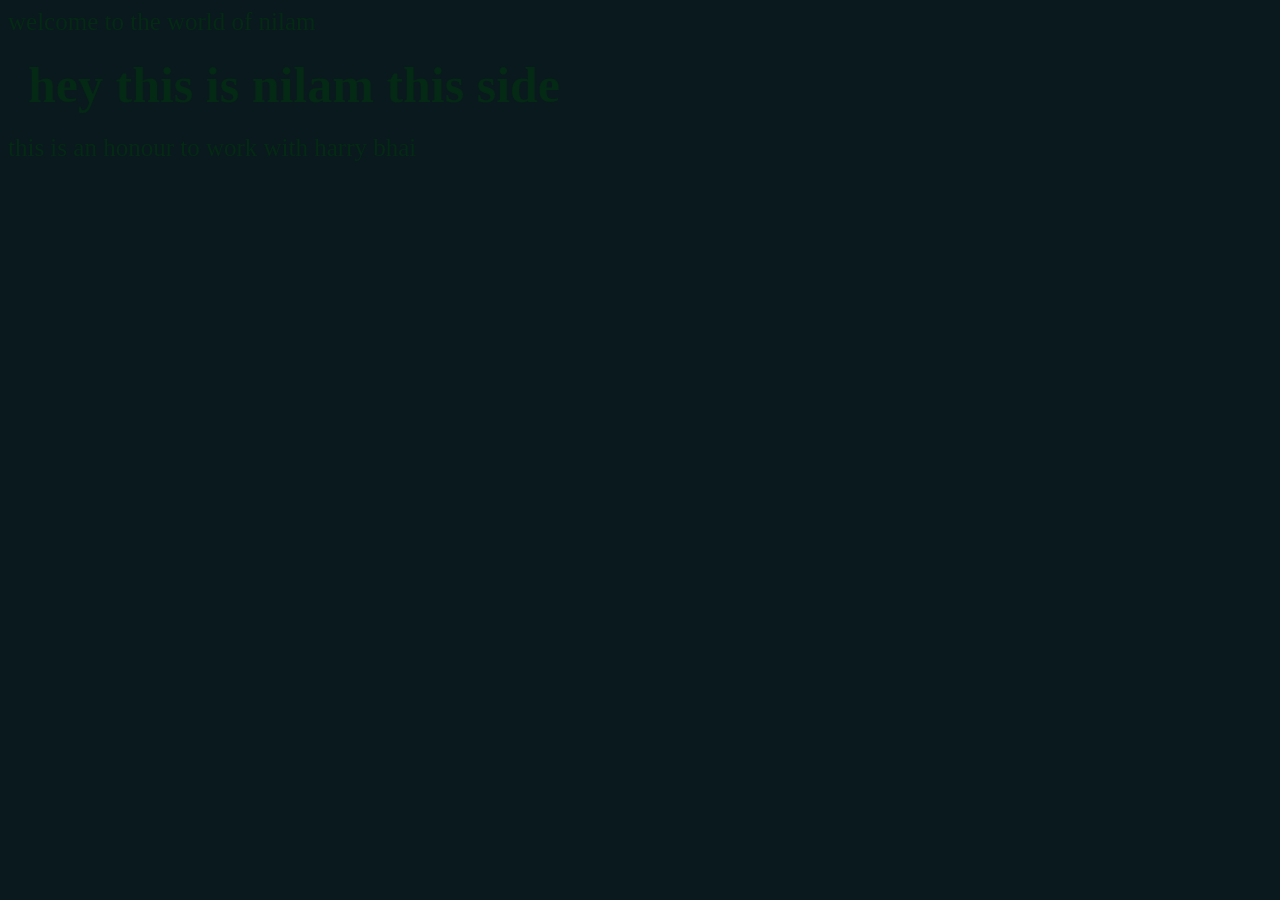
<file: index.html>
<!DOCTYPE html>
<html lang="en">
<head>
    <meta charset="UTF-8">
    <meta name="viewport" content="width=device-width, initial-scale=1.0">
    <title>nilam chouhan codes</title>
    <link rel="stylesheet" href="style.css">
</head>
welcome to the world of nilam
<body>
    <h1>hey this is nilam this side</h1>
</body>
this is an honour to work with harry bhai
<script src="script.js"></script>
</html>
</file>
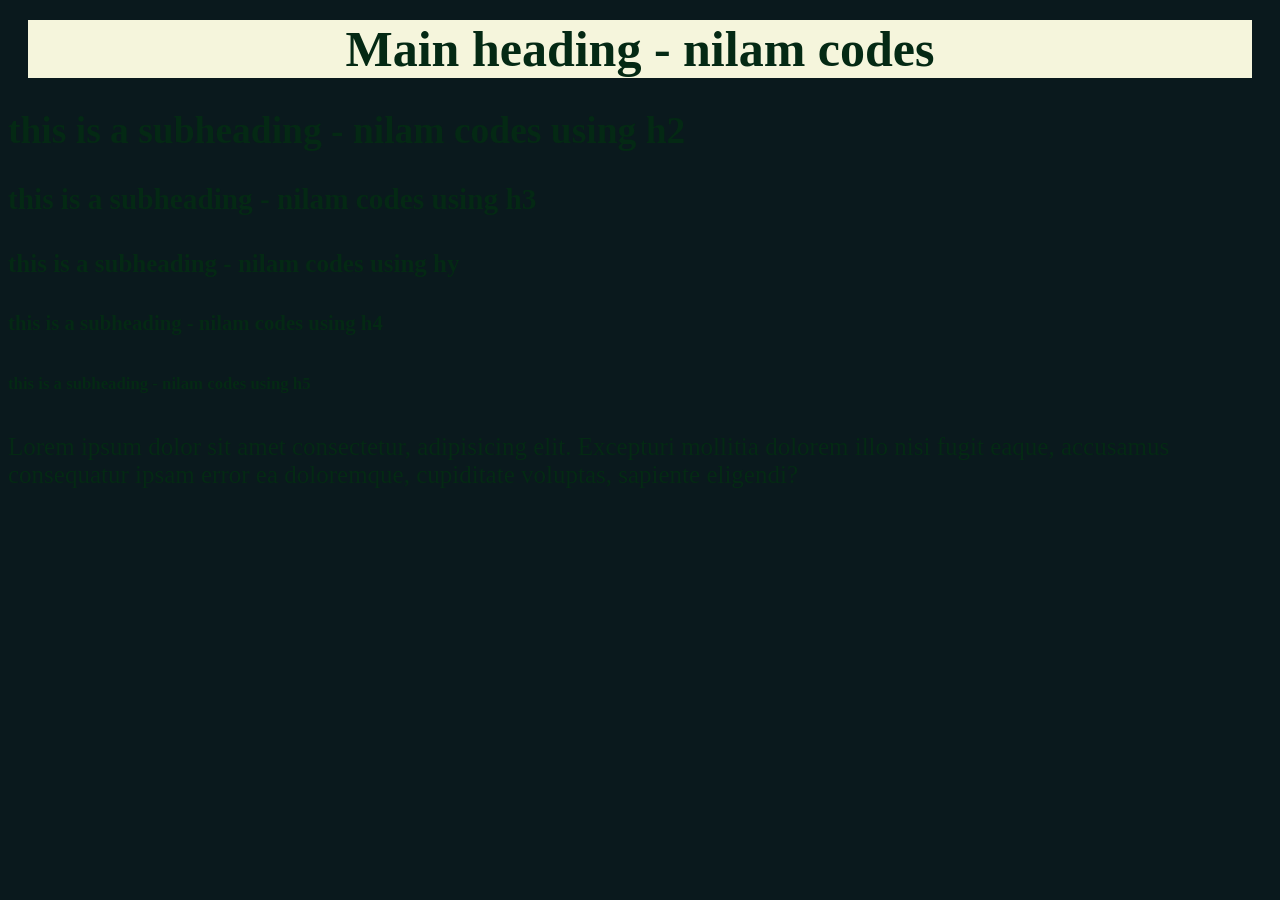
<file: bookmark.html>
<!DOCTYPE html>
<html lang="en">
<head>
    <meta charset="UTF-8">
    <meta name="viewport" content="width=device-width, initial-scale=1.0">
    <title>nilam chouhan codes</title>
    <link rel="stylesheet" href="style.css">
</head>
<body>
    <h1 style=" background-color: beige; text-align: center; "> Main heading - nilam codes </h1>
    <h2>   this is a subheading - nilam codes using h2</h2>
    <h3>   this is a subheading - nilam codes using h3</h3>
    <h4>   this is a subheading - nilam codes using hy</h4>
    <h5>   this is a subheading - nilam codes using h4</h5>
    <h6>   this is a subheading - nilam codes using h5</h6>
    <p> Lorem ipsum dolor sit amet consectetur, adipisicing elit. Excepturi mollitia dolorem illo nisi fugit eaque, accusamus consequatur ipsam error ea doloremque, cupiditate voluptas, sapiente eligendi? </p>
    <script src="script.js"></script>
</body>
</html>
</file>
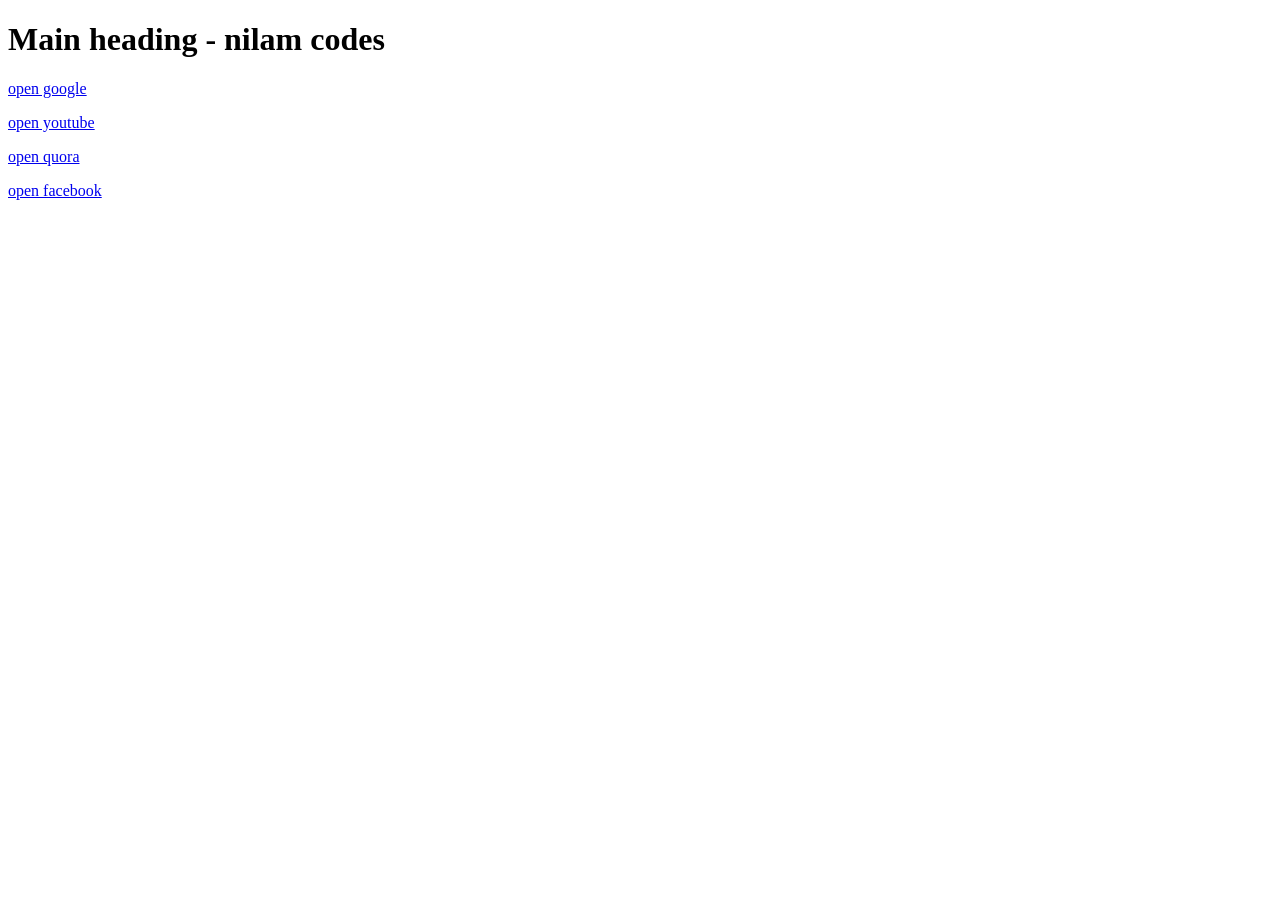
<file: bookmarkmanager.html>
<!DOCTYPE html>
<html lang="en">
<head>
    <meta charset="UTF-8">
    <meta name="viewport" content="width=device-width, initial-scale=1.0">
    <title>Document</title>
</head>
<body>
    <h1> Main heading - nilam codes</h1>
    <p><a target="_blank" href="https://www.google.com">open google</a></p>
    <p><a target="_blank" href="https://www.youtube.com">open youtube</a></p>
    <p><a target="_blank" href="https://www.quora.com">open quora</a></p>
    <p><a target="_blank" href="https://www.facebook.com">open facebook</a></p>
</body>
</html>
</file>
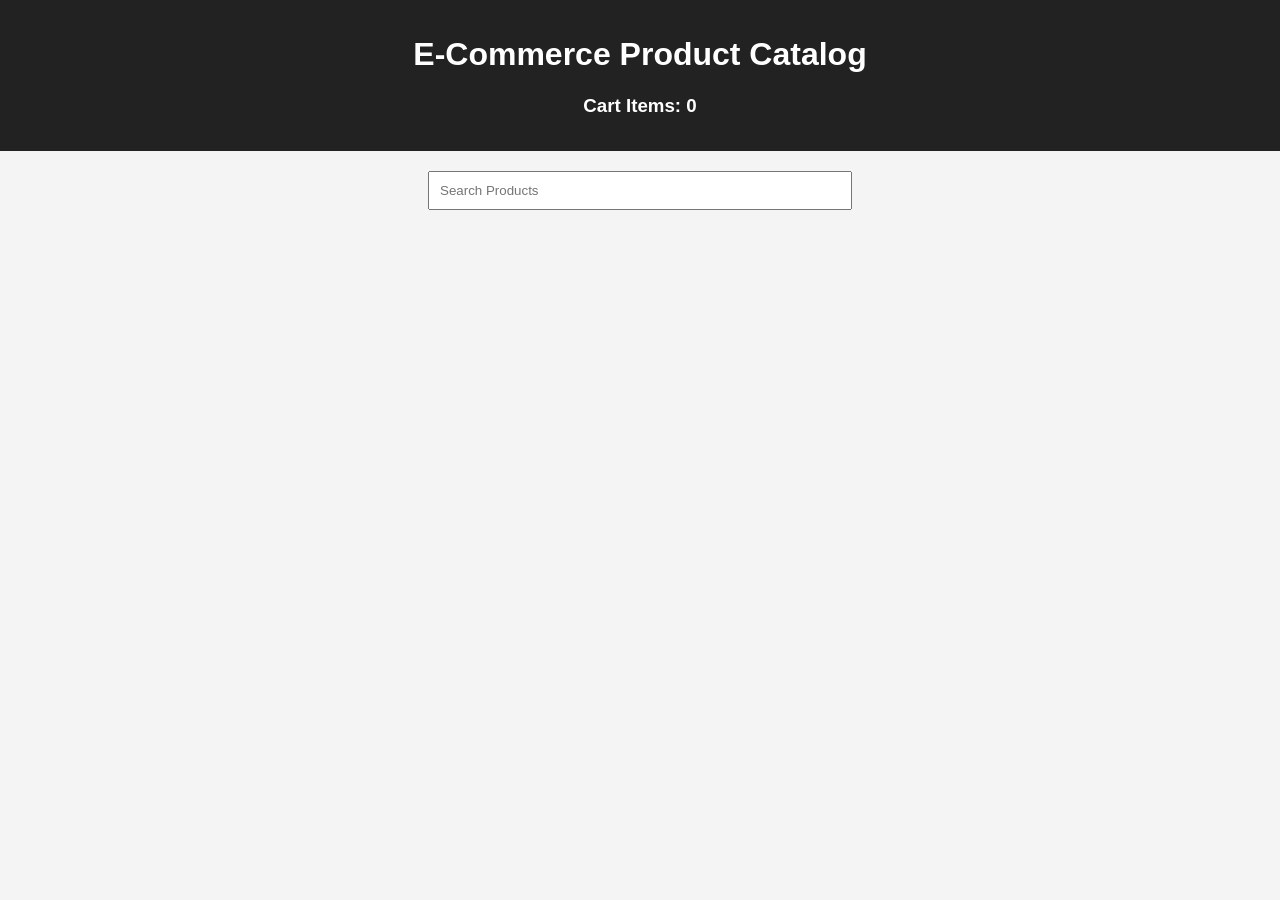
<file: ecommerce.html>
<!DOCTYPE html>
<html lang="en">
<head>
<meta charset="UTF-8">
<meta name="viewport" content="width=device-width, initial-scale=1.0">
<title>Shop Catalog</title>

<style>
body{
    font-family:Arial,sans-serif;
    margin:0;
    background:#f4f4f4;
}

header{
    background:#222;
    color:white;
    padding:15px;
    text-align:center;
}

#search{
    width:80%;
    max-width:400px;
    padding:10px;
    margin:20px auto;
    display:block;
}

.products{
    display:grid;
    grid-template-columns:repeat(auto-fit,minmax(250px,1fr));
    gap:20px;
    padding:20px;
}

.card{
    background:white;
    padding:15px;
    border-radius:10px;
    box-shadow:0 0 10px rgba(0,0,0,.1);
}

.card img{
    width:100%;
    height:220px;
    object-fit:contain;
}

button{
    background:#007bff;
    color:white;
    border:none;
    padding:10px;
    cursor:pointer;
    border-radius:5px;
}
</style>
</head>

<body>

<header>
    <h1>E-Commerce Product Catalog</h1>
    <h3>Cart Items: <span id="count">0</span></h3>
</header>

<input type="text" id="search" placeholder="Search Products">

<div class="products" id="products"></div>

<script>

let allProducts=[];

async function loadProducts(){

    const response = await fetch(
      "https://fakestoreapi.com/products"
    );

    allProducts = await response.json();

    displayProducts(allProducts);
}

function displayProducts(products){

    const container =
      document.getElementById("products");

    container.innerHTML="";

    products.forEach(product=>{

        container.innerHTML += `
        <div class="card">
            <img src="${product.image}">
            <h3>${product.title}</h3>
            <p>$${product.price}</p>
            <button onclick="addToCart(${product.id})">
                Add To Cart
            </button>
        </div>
        `;
    });
}

function addToCart(id){

    let cart =
      JSON.parse(localStorage.getItem("cart")) || [];

    cart.push(id);

    localStorage.setItem(
      "cart",
      JSON.stringify(cart)
    );

    updateCartCount();
}

function updateCartCount(){

    let cart =
      JSON.parse(localStorage.getItem("cart")) || [];

    document.getElementById("count").innerText =
      cart.length;
}

document.getElementById("search")
.addEventListener("input",(e)=>{

    const value =
      e.target.value.toLowerCase();

    const filtered =
      allProducts.filter(product =>
      product.title
      .toLowerCase()
      .includes(value));

    displayProducts(filtered);
});

updateCartCount();
loadProducts();

</script>

</body>
</html>
</file>
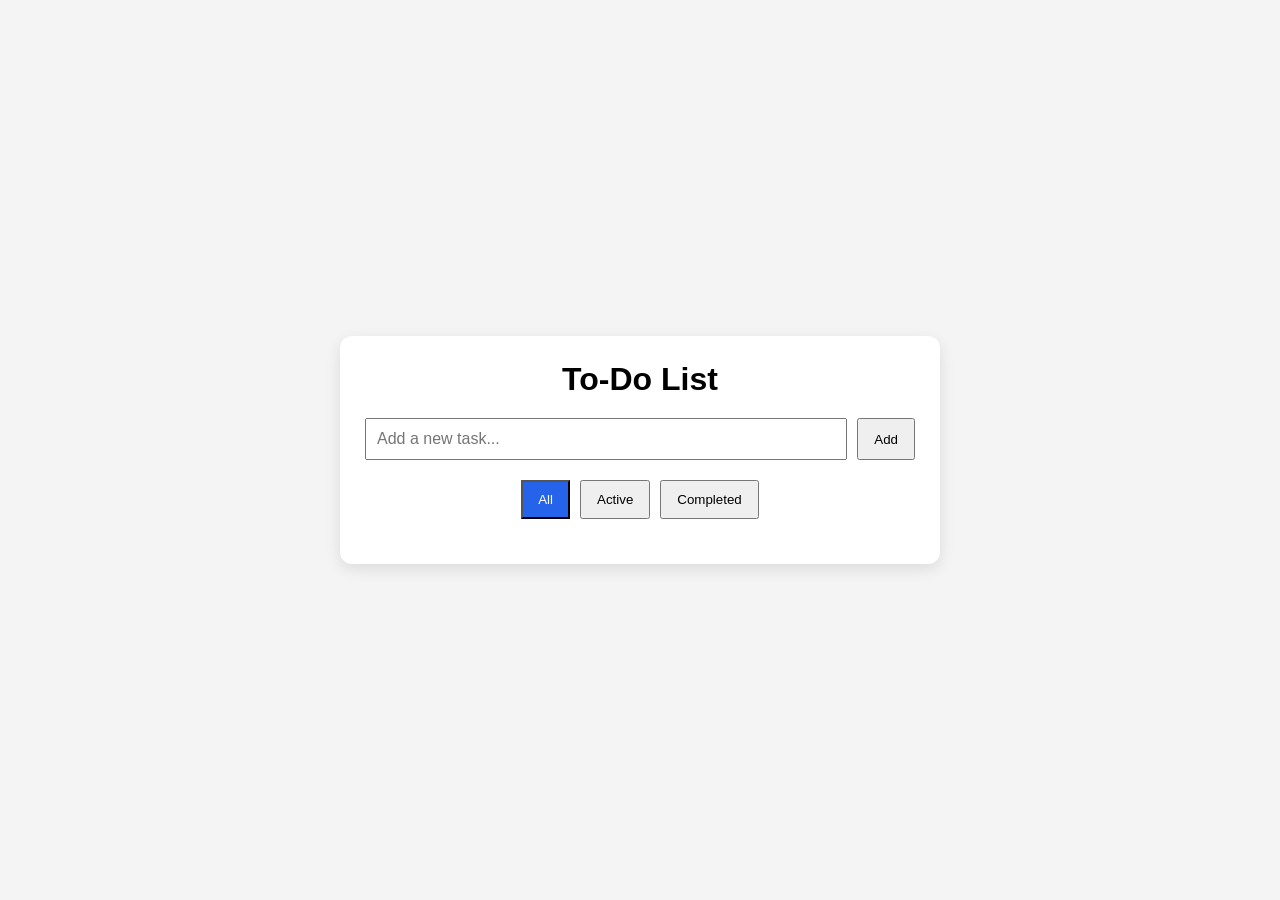
<file: todolist.html>
<!DOCTYPE html>
<html lang="en">
<head>
    <meta charset="UTF-8">
    <meta name="viewport" content="width=device-width, initial-scale=1.0">
    <title>Nilam Codes To-Do App</title>
    <link rel="stylesheet" href="styleee.css">
</head>
<body>

    <div class="container">

        <h1>To-Do List</h1>

        <div class="input-section">
            <input
                type="text"
                id="taskInput"
                placeholder="Add a new task..."
            >
            <button id="addBtn">Add</button>
        </div>

        <div class="filters">
            <button class="filter-btn active" data-filter="all">
                All
            </button>

            <button class="filter-btn" data-filter="active">
                Active
            </button>

            <button class="filter-btn" data-filter="completed">
                Completed
            </button>
        </div>

        <ul id="taskList"></ul>

    </div>

    <script src="scriptt.js"></script>

</body>
</html>
</file>
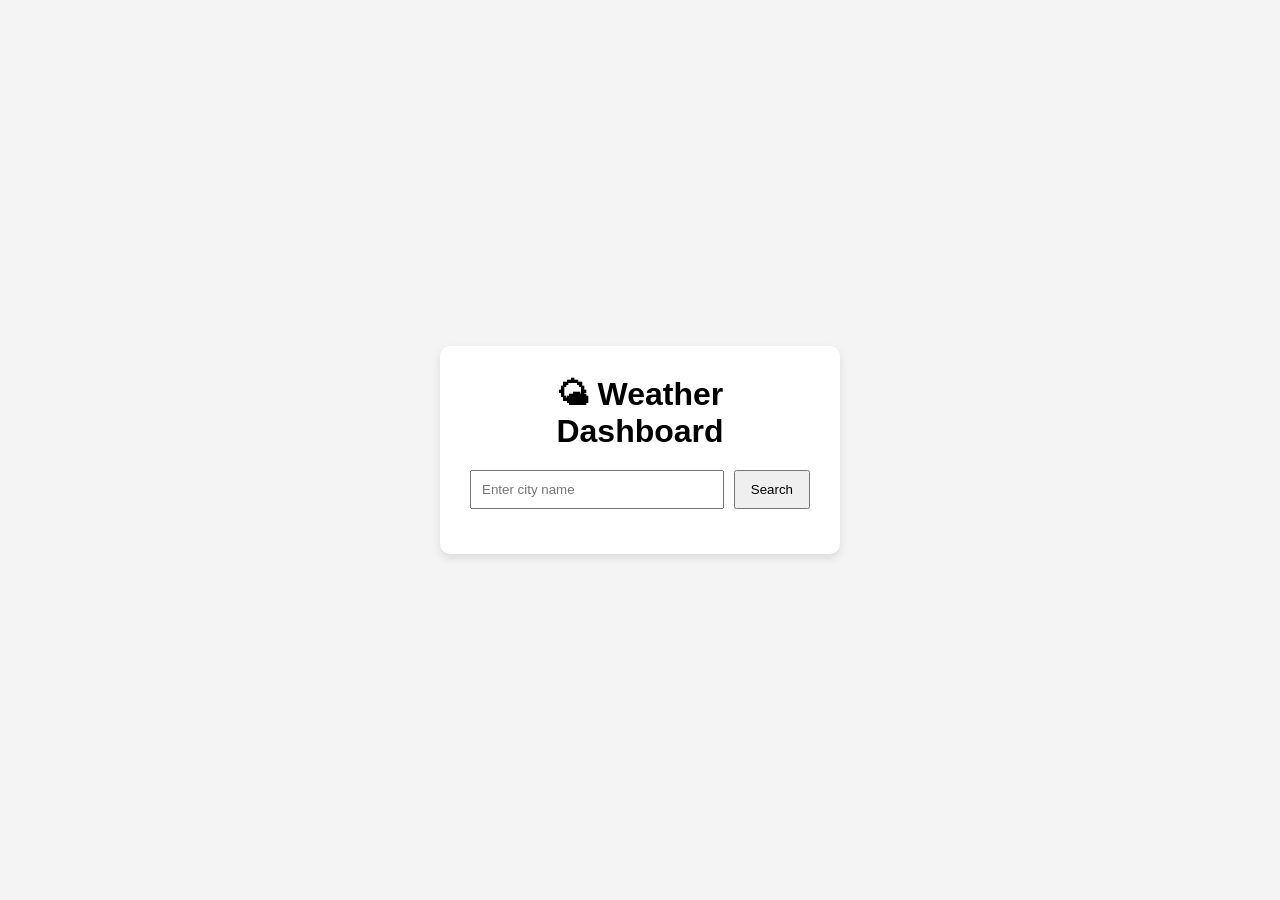
<file: weather.html>
<!DOCTYPE html>
<html lang="en">
<head>
    <meta charset="UTF-8">
    <meta name="viewport" content="width=device-width, initial-scale=1.0">
    <title>Weather Dashboard - Nilam Chouhan Codes</title>
    <link rel="stylesheet" href="weather.css">
</head>
<body>

    <div class="container">
        <h1>🌤 Weather Dashboard</h1>

        <div class="search-box">
            <input type="text" id="cityInput" placeholder="Enter city name">
            <button id="searchBtn">Search</button>
        </div>

        <div id="weatherCard" class="weather-card">
            <h2 id="cityName"></h2>
            <p id="temperature"></p>
            <p id="humidity"></p>
            <p id="wind"></p>
            <p id="description"></p>
        </div>

        <p id="errorMessage"></p>
    </div>

    <script src="scriptweather.js"></script>
</body>
</html>
</file>
<file: style.css>
body {
    background-color: rgb(10, 25, 29);
    color: rgb(4, 41, 20);
    font-size: 25px;
}

h1 {
    margin: 0.5em 0;
    margin: 0.4em
}
</file>
<file: styleee.css>
*{
    margin:0;
    padding:0;
    box-sizing:border-box;
}

body{
    font-family:Arial, sans-serif;
    background:#f4f4f4;
    display:flex;
    justify-content:center;
    align-items:center;
    min-height:100vh;
}

.container{
    width:90%;
    max-width:600px;
    background:white;
    padding:25px;
    border-radius:12px;
    box-shadow:0 5px 15px rgba(0,0,0,0.1);
}

h1{
    text-align:center;
    margin-bottom:20px;
}

.input-section{
    display:flex;
    gap:10px;
}

input{
    flex:1;
    padding:10px;
    font-size:16px;
}

button{
    padding:10px 15px;
    cursor:pointer;
}

.filters{
    display:flex;
    justify-content:center;
    gap:10px;
    margin:20px 0;
}

.filter-btn.active{
    background:#2563eb;
    color:white;
}

#taskList{
    list-style:none;
}

.task{
    display:flex;
    justify-content:space-between;
    align-items:center;
    padding:12px;
    margin-bottom:10px;
    background:#eee;
    border-radius:8px;
}

.task.completed span{
    text-decoration:line-through;
    color:gray;
}

.actions{
    display:flex;
    gap:8px;
}

.edit-btn{
    background:orange;
    color:white;
    border:none;
}

.delete-btn{
    background:red;
    color:white;
    border:none;
}

.complete-btn{
    background:green;
    color:white;
    border:none;
}
</file>
<file: weather.css>
*{
    margin:0;
    padding:0;
    box-sizing:border-box;
    font-family:Arial, sans-serif;
}

body{
    background:#f4f4f4;
    display:flex;
    justify-content:center;
    align-items:center;
    height:100vh;
}

.container{
    background:white;
    padding:30px;
    border-radius:10px;
    width:400px;
    text-align:center;
    box-shadow:0 4px 10px rgba(0,0,0,0.1);
}

h1{
    margin-bottom:20px;
}

.search-box{
    display:flex;
    gap:10px;
}

input{
    flex:1;
    padding:10px;
}

button{
    padding:10px 15px;
    cursor:pointer;
}

.weather-card{
    margin-top:20px;
    display:none;
}

#errorMessage{
    color:red;
    margin-top:15px;
}
</file>
